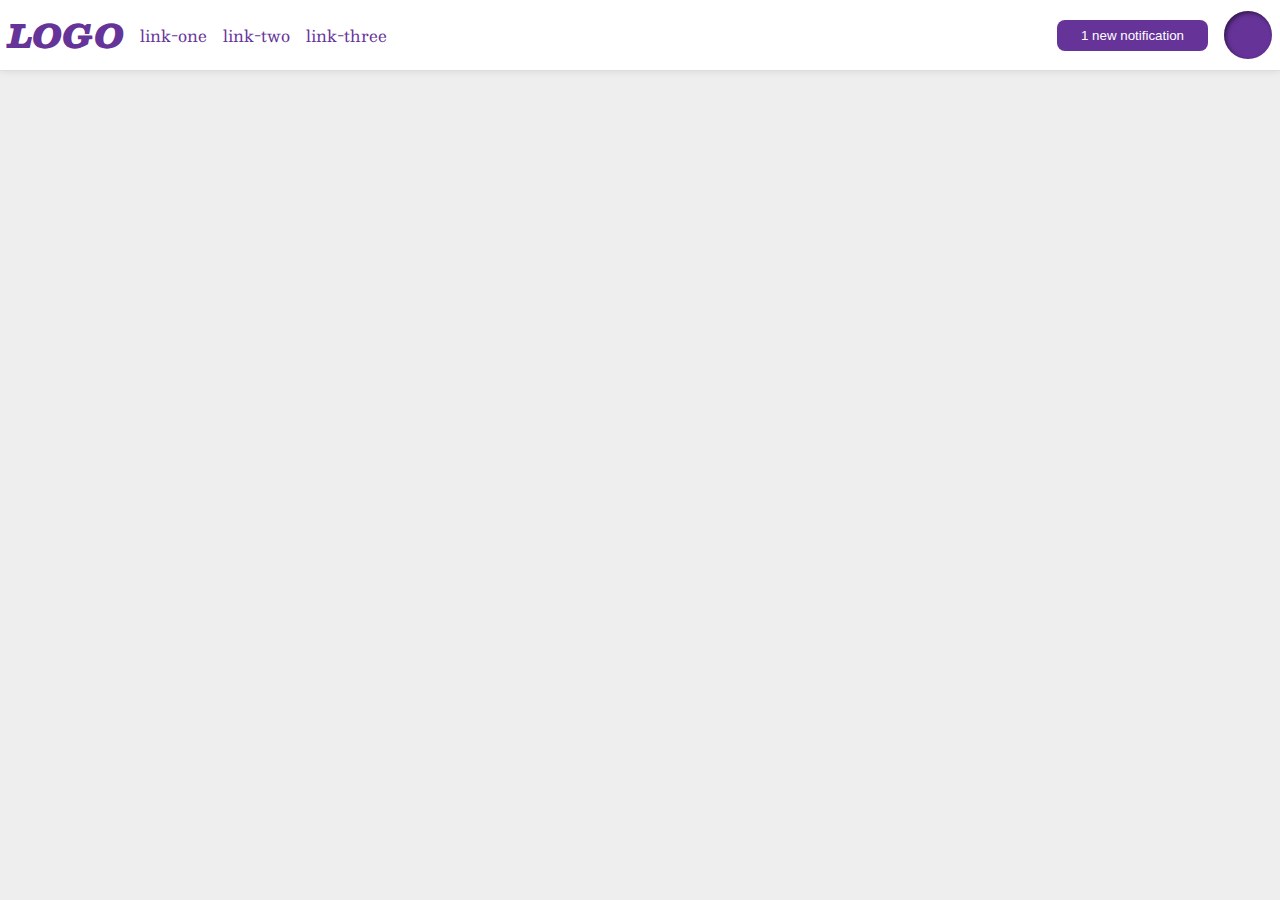
<file: flex/03-flex-header-2/index.html>
<!DOCTYPE html>
<html lang="en">
  <head>
    <meta charset="UTF-8">
    <meta http-equiv="X-UA-Compatible" content="IE=edge">
    <meta name="viewport" content="width=device-width, initial-scale=1.0">
    <title>Flex Header 2</title>
    <link rel="stylesheet" href="style.css">
  </head>
  <body>
    <div class="header">
      <div class="left-data">
      <div class="logo">
        LOGO
      </div>
      <ul class="links">
        <li><a href="google.com">link-one</a></li>
        <li><a href="google.com">link-two</a></li>
        <li><a href="google.com">link-three</a></li>
      </ul>
      </div>
      <div class="right-data">
      <button class="notifications">
        1 new notification
      </button>
      <div class="profile-image"></div>
    </div>
    </div>
  </body>
</html>
</file>
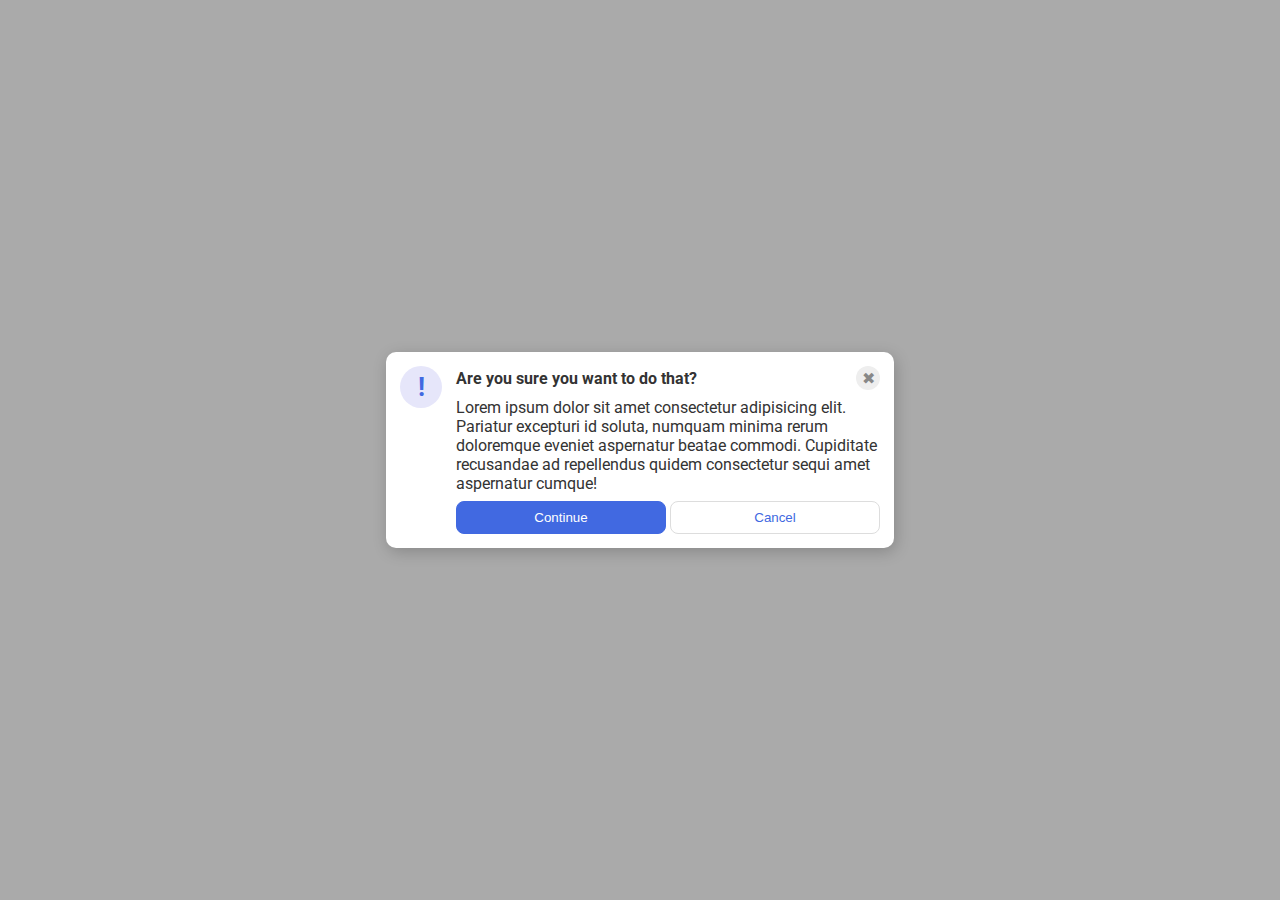
<file: flex/05-flex-modal/index.html>
<!DOCTYPE html>
<html lang="en">
  <head>
    <meta charset="UTF-8">
    <meta http-equiv="X-UA-Compatible" content="IE=edge">
    <meta name="viewport" content="width=device-width, initial-scale=1.0">
    <link rel="stylesheet" href="style.css">
    <title>Modal</title>
  </head>
  <body>
    <div class="modal">
      <div class="con">
      <div class="icon">!</div>
    </div>
      <div class="column-c">
      <div class="top">
      <div class="header">Are you sure you want to do that?</div>
      <div class="close-button">✖</div>
      </div>
      <div class="text">Lorem ipsum dolor sit amet consectetur adipisicing elit. Pariatur excepturi id soluta, numquam minima rerum doloremque eveniet aspernatur beatae commodi. Cupiditate recusandae ad repellendus quidem consectetur sequi amet aspernatur cumque!</div>
      <div class="bottom">
      <button class="continue">Continue</button>
      <button class="cancel">Cancel</button>
    </div>
    </div>
    </div>
  </body>
</html>
</file>
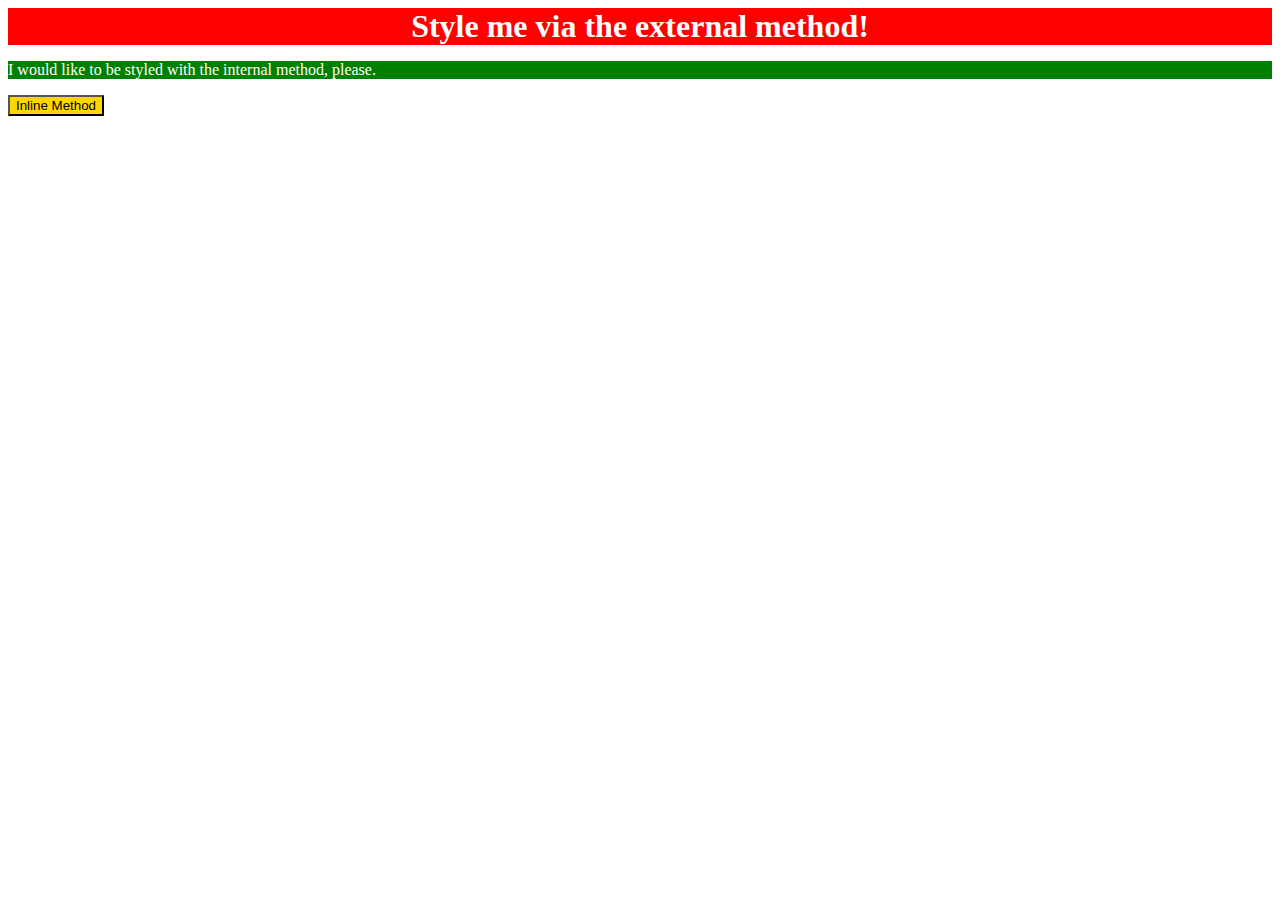
<file: foundations/01-css-methods/index.html>
<!DOCTYPE html>
<html lang="en">
  <head>
    <meta charset="UTF-8">
    <meta http-equiv="X-UA-Compatible" content="IE=edge">
    <meta name="viewport" content="width=device-width, initial-scale=1.0">
    <link rel="stylesheet" href="styles.css">
    <style>
      p {
        color: white;
        background-color: green;
      }
    </style>
    <title>Methods for Adding CSS</title>
  </head>
  <body>
    <div>Style me via the external method!</div>
    <p>I would like to be styled with the internal method, please.</p>
    <button style="background-color: gold;">Inline Method</button>
  </body>
</html>
</file>
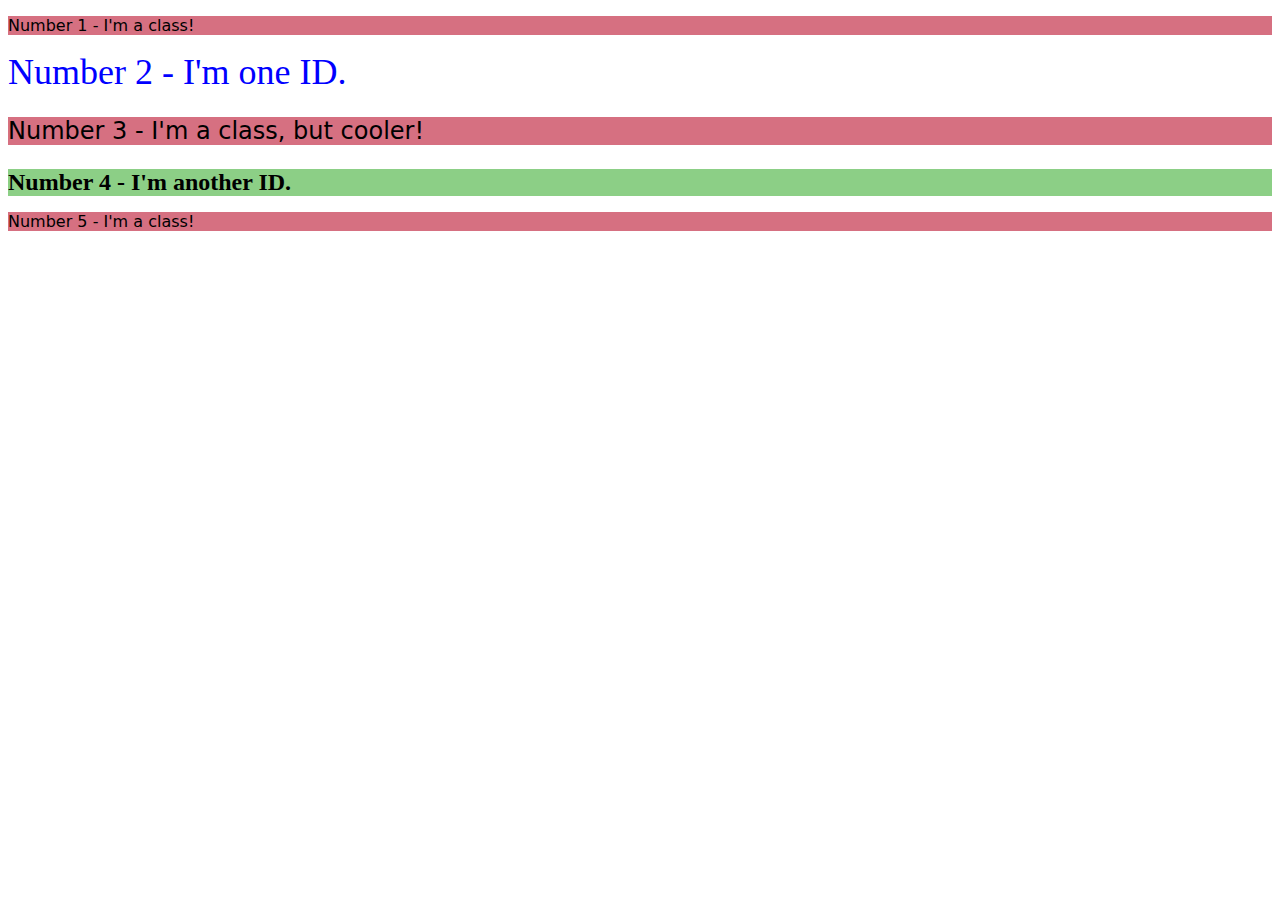
<file: foundations/02-class-id-selectors/index.html>
<!DOCTYPE html>
<html lang="en">
  <head>
    <meta charset="UTF-8">
    <meta http-equiv="X-UA-Compatible" content="IE=edge">
    <meta name="viewport" content="width=device-width, initial-scale=1.0">
    <title>Class and ID Selectors</title>
    <link rel="stylesheet" href="style.css">
  </head>
  <body>
    <p class="pstyle">Number 1 - I'm a class!</p>
    <div id="num2">Number 2 - I'm one ID.</div>
    <p class="pstyle num3">Number 3 - I'm a class, but cooler!</p>
    <div id="num4">Number 4 - I'm another ID.</div>
    <p class="pstyle">Number 5 - I'm a class!</p>
  </body>
</html>
</file>
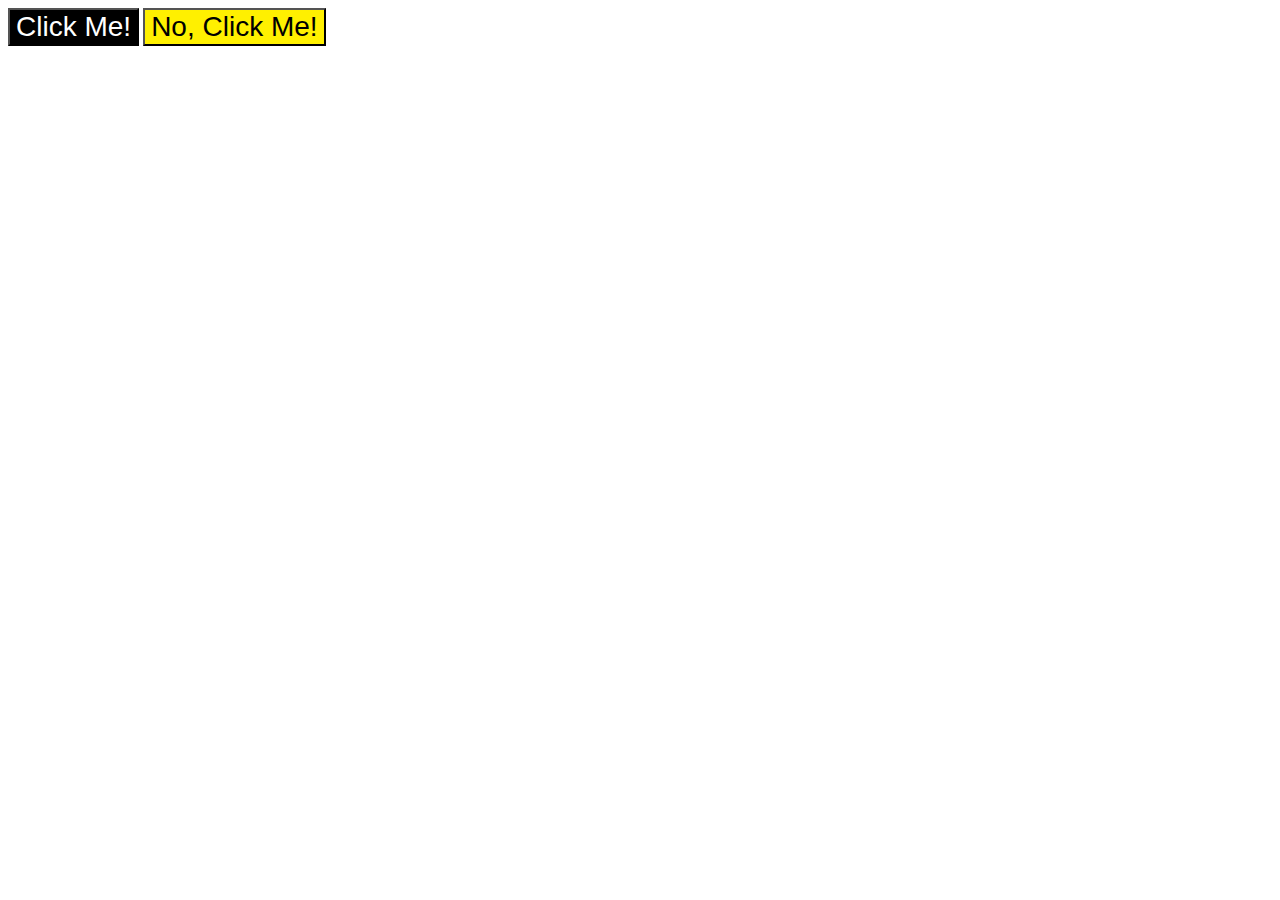
<file: foundations/03-grouping-selectors/index.html>
<!DOCTYPE html>
<html lang="en">
  <head>
    <meta charset="UTF-8">
    <meta http-equiv="X-UA-Compatible" content="IE=edge">
    <meta name="viewport" content="width=device-width, initial-scale=1.0">
    <title>Grouping Selectors</title>
    <link rel="stylesheet" href="style.css">
  </head>
  <body>
    <button class="button1">Click Me!</button>
    <button class="button2">No, Click Me!</button>
  </body>
</html>
</file>
<file: flex/03-flex-header-2/style.css>
/* this is some magical font-importing.  
you'll learn about it later. */
@import url('https://fonts.googleapis.com/css2?family=Besley:ital,wght@0,400;1,900&display=swap');

body {
  margin: 0;
  background: #eee;
  font-family: Besley, serif;
}

.header {
  background: white;
  border-bottom: 1px solid #ddd;
  box-shadow: 0 0 8px rgba(0,0,0,.1);
  display: flex;
  justify-content: space-between;
}

.profile-image {
  background: rebeccapurple;
  box-shadow: inset 2px 2px 4px rgba(0,0,0,.5);
  border-radius: 50%;
  width: 48px;
  height: 48px;
}

.logo {
  color: rebeccapurple;
  font-size: 32px;
  font-weight: 900;
  font-style: italic;
}

button {
  border: none;
  border-radius: 8px;
  background: rebeccapurple;
  color: white;
  padding: 8px 24px;
}

a {
  /* this removes the line under our links */
  text-decoration: none;
  color: rebeccapurple;
  
}

ul {
  list-style-type: none;
  padding: 0px;
  margin: 0px;
  display: flex;
  gap: 16px;
}

.left-data {
  display: flex;
  align-items: center;
  
  gap: 16px;
  padding: 8px;
}

.right-data {
  display: flex;
  align-items: center;
  justify-content: flex-end;
  
  gap: 16px;
  padding: 8px;
}
</file>
<file: flex/05-flex-modal/style.css>
@import url('https://fonts.googleapis.com/css2?family=Roboto:wght@400;700&display=swap');

html, body {
  height: 100%;
}

body {
  font-family: Roboto, sans-serif;
  margin: 0;
  background: #aaa;
  color: #333;
  /* I'll give you this one for free lol */
  display: flex;
  align-items: center;
  justify-content: center;
}

.modal {
  background: white;
  width: 480px;
  border-radius: 10px;
  box-shadow: 2px 4px 16px rgba(0,0,0,.2);
  display: flex;
  padding: 14px;
  gap: 14px;
  
}

.icon {
  color: royalblue;
  font-size: 26px;
  font-weight: 700;
  background: lavender;
  width: 42px;
  height: 42px;
  border-radius: 50%;
  display: flex;
  align-items: center;
  justify-content: center;
}

.close-button {
  background: #eee;
  border-radius: 50%;
  color: #888;
  font-weight: 400;
  font-size: 16px;
  height: 24px;
  width: 24px;
  display: flex;
  align-items: center;
  justify-content: center;
}

button {
  padding: 8px 16px;
  border-radius: 8px;
  flex: 1;
  align-self: center;
}

button.continue {
  background: royalblue;
  border: 1px solid royalblue;
  color: white;
}

button.cancel {
  background: white;
  border: 1px solid #ddd;
  color: royalblue;
}

.top {
  display: flex;
  align-items: center;
  justify-content: space-between;
}

.column-c {
  display: flex;
  flex-direction: column;
  
  gap: 8px;
}

.col {
  display: flex;
}

.bottom {
  display: flex;
  flex: none;
  gap: 4px;
}

.header {
  font-weight: bold;
}
</file>
<file: foundations/01-css-methods/styles.css>
div {
    color: white;
    background-color: red;
    font-weight: bold;
    font-size: 32px;
    text-align: center;
}
</file>
<file: foundations/02-class-id-selectors/style.css>
.pstyle {
    background-color: #d67081;
    font-family: Verdana, 'DejaVu Sans', sans-serif;
}

.num3 {
    font-size: 24px;
}

#num2 {
    color: rgb(0, 0, 255);
    font-size: 36px;
}

#num4 {
    background-color: rgba(64, 175, 54, 0.603);
    font-size: 24px;
    font-weight: bold;
}
</file>
<file: foundations/03-grouping-selectors/style.css>
.button1, .button2 {
    font-size: 28px;
    font-family: Helvetica, 'Times New Roman', sans-serif;
}

.button1 {
    background-color: #000000;
    color: #ffffff;

}

.button2 {

    background-color: #fff000;

}
</file>
